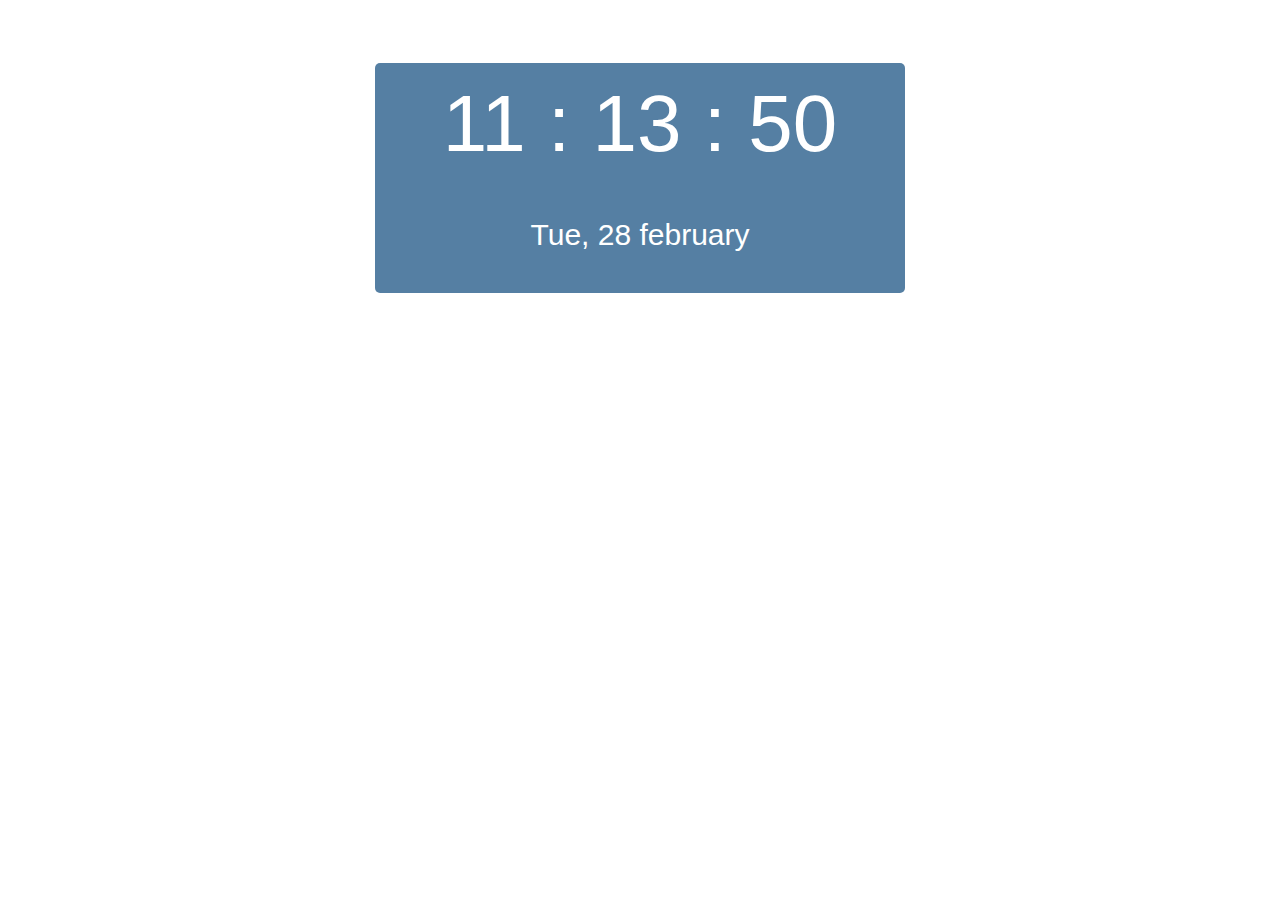
<file: clock/index.html>
<!DOCTYPE html>
<html lang="en">
<head>
    <meta charset="UTF-8">
    <meta http-equiv="X-UA-Compatible" content="IE=edge">
    <meta name="viewport" content="width=device-width, initial-scale=1.0">
    <link rel="stylesheet" href="styles.css">
    <title>DIGITAL CLOCK</title>
</head>
<body>
    <div class="main-clock">
        <div class="main-clock-hour">11 : 13 : 50</div>
        <div class="main-clock-day">Tue, 28 february</div>
    </div>


    <script src="script.js"></script>
</body>
</html>
</file>
<file: clock/styles.css>
html{
    font-size: 62.5%;
    font-family: Verdana, Geneva, Tahoma, sans-serif;
}

.main-clock{
    margin: 5% auto;
    background-color: rgb(85, 127, 163);
    color: #ffffff;
    border-radius: 0.5rem;
    height: 20rem;
    width: 50rem;
    padding: 1.5rem;
}

.main-clock-hour{
    height: 70%;
    font-size: 8rem;
    text-align: center;
}

.main-clock-day{
    height: 30%;
    font-size: 3rem;
    text-align: center;
}
</file>
